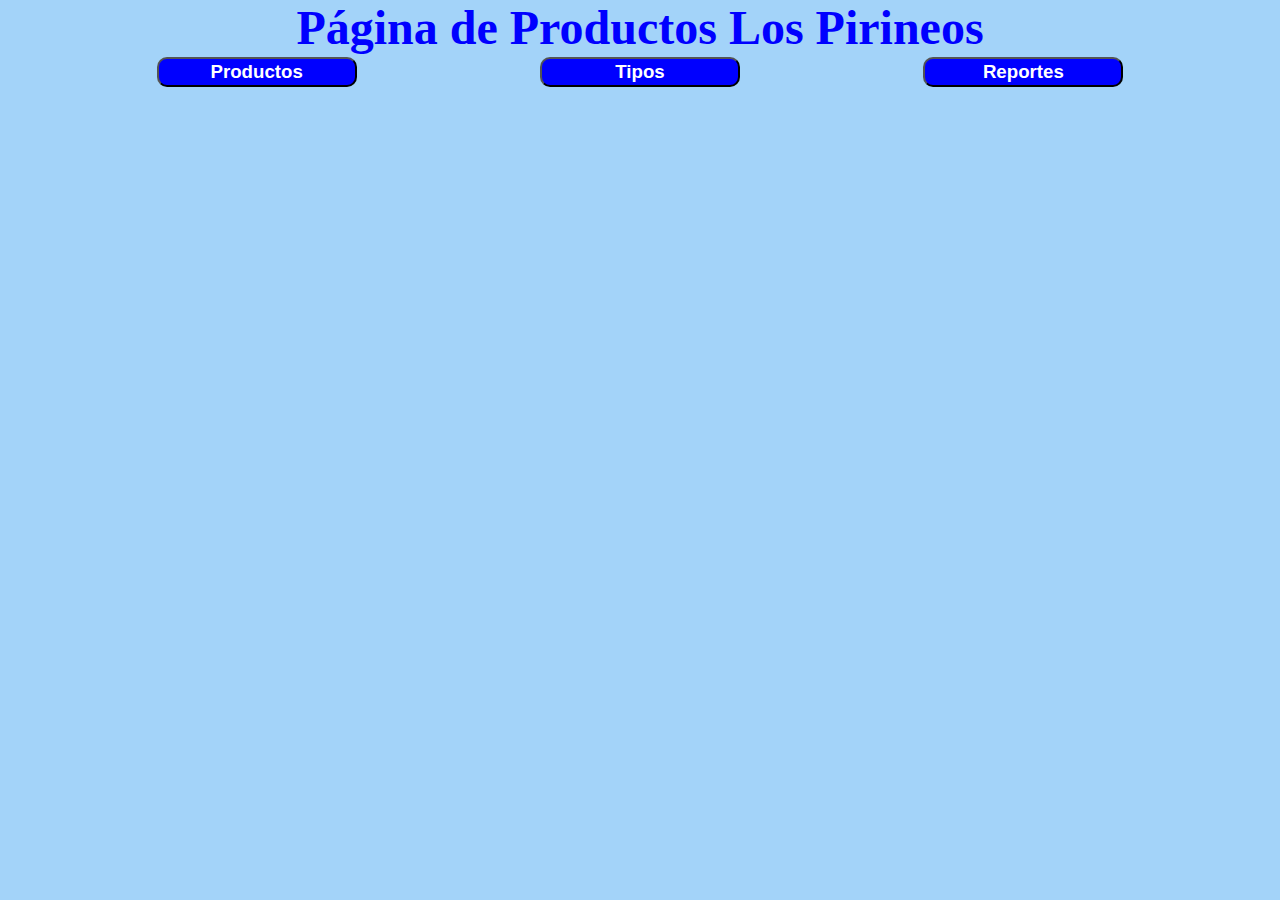
<file: encabezado.html>
<!DOCTYPE html>
<html lang="en">
<head>
	<meta charset="UTF-8">
	<meta name="viewport" content="width=device-width, initial-scale=1.0">
	<link rel="stylesheet" type="text/css" href="estilos.css">
	<link rel="shortcut icon" type="image/png" href="imagenes/logo_pirineos.png">
	<title>Pirineos</title>
</head>
<body bgcolor="#A3D3F9">
	<center>
		<p class="titulo36">Página de Productos Los Pirineos</p>
		<table width="90%">
			<tr align="center">
				<td>
					<a href="productos.php?op=0" target="principal">
						<button class="boton">Productos</button>
					</a>
				</td>
				<td><button class="boton">Tipos</button></td>
				<td><button class="boton">Reportes</button></td>
			</tr>
		</table>
	</center>
</body>
</html>
</file>
<file: estilos.css>
*{
	margin: 0px;
	padding: 0px;
}

p{
	color:  blue;
	font-size: 14pt;
	font-weight: bold;
}

.titulo36{
	color:  blue;
	font-size: 36pt;
	font-weight: bold;
}

.boton{
	color: white;
	background: blue;
	font-size: 14pt;
	font-weight: bold;
	height: 30px;
	width: 200px;
	border-radius: 10px;
}

.campo{
	color: white;
	background: blue;
	font-size: 14pt;
	font-weight: bold;
	width: 250px;
	border-radius: 10px;
	text-align: center;
}

#rojo{
	color: white;
	background-color: red;
}

.boton:hover{
	color: blue;
	background: white;
}

#titulo24{
	font-size: 36pt;
}

#titulo18{
	font-size: 18pt;
}
</file>
